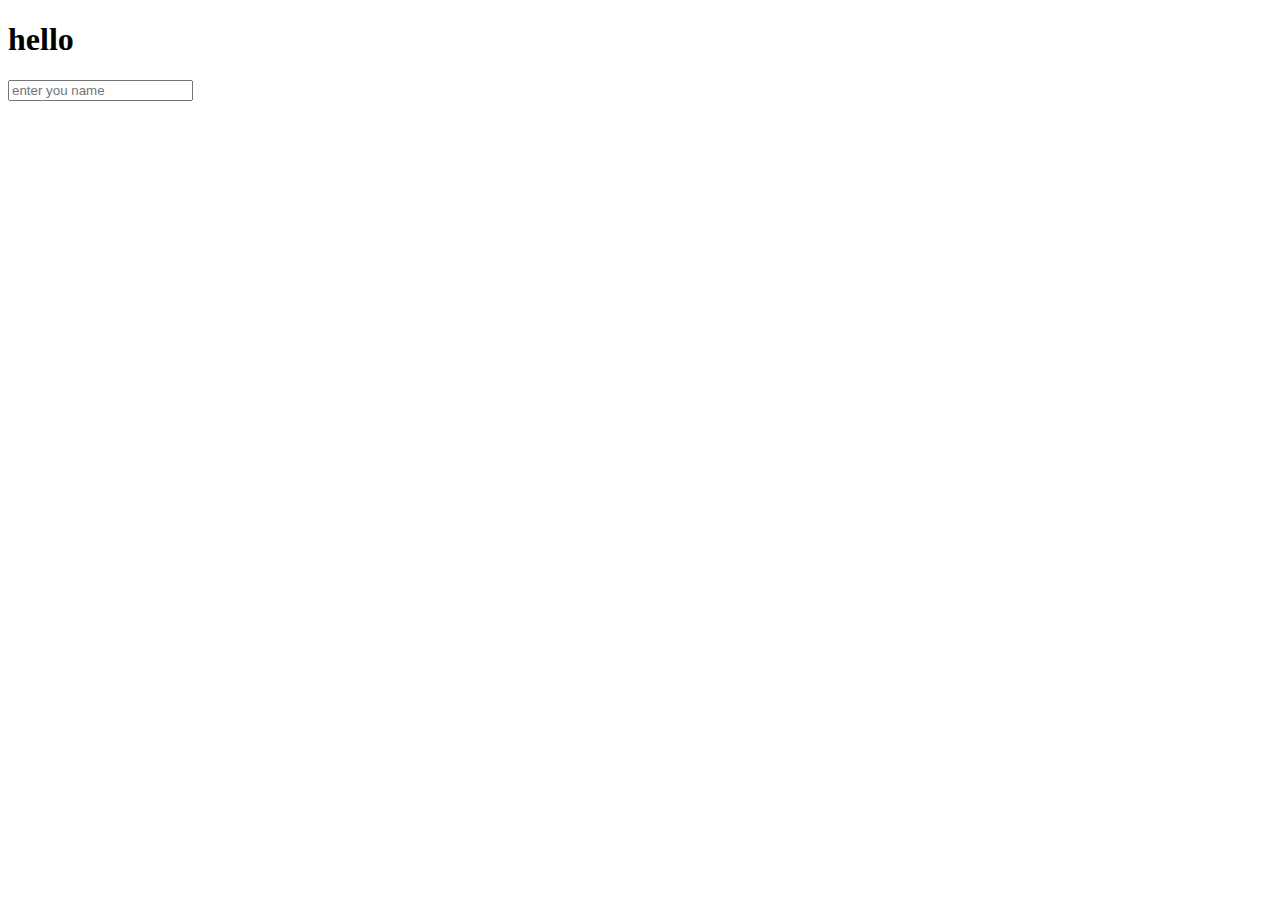
<file: index.html>
<!DOCTYPE html>
<html lang="en">
<head>
    <meta charset="UTF-8">
    <meta name="viewport" content="width=device-width, initial-scale=1.0">
    <title>Document</title>
</head>
<body>
    
<h1>hello</h1>

<input type="text" name=" name"
placeholder="enter you name " required>

</body>
</html>
</file>
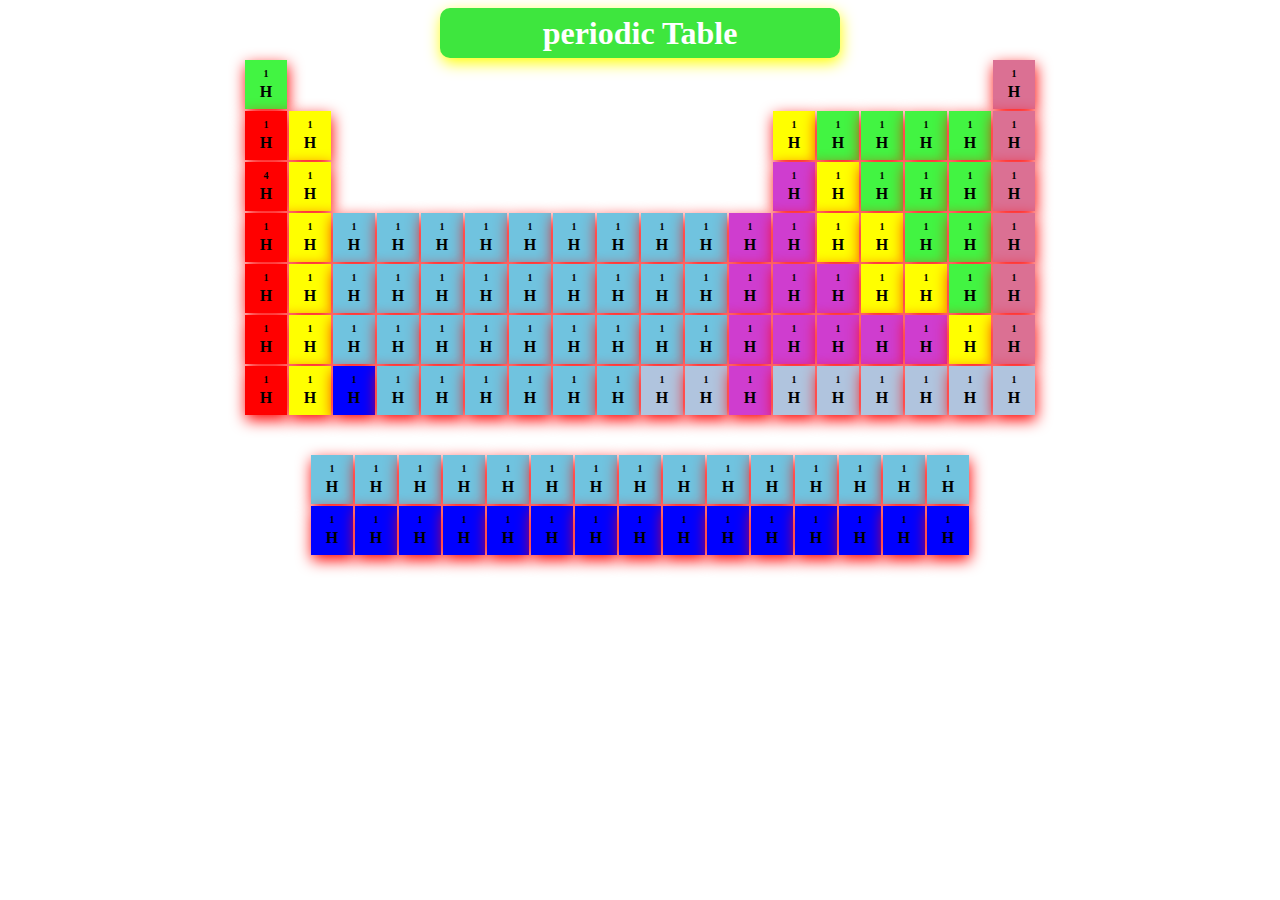
<file: peridic-table/index.html>
<!DOCTYPE html>
<html lang="en">
<head>
    <meta charset="UTF-8">
    <meta name="viewport" content="width=\, initial-scale=1.0">
    <title>periodic Table</title>
    <link rel="stylesheet" href="style.css">
</head>
<body>
   


<h1>periodic Table</h1>


    <center>
    <table>
 <!-- one -->
<tr>
 <td class="noor"><p class="number">1</p><p class="world">H</p></td>

 <td colspan="16" style="box-shadow: none;"><p class="number"></p><p class="world"></p></td>

 
 <td class="noor7"><p class="number">1</p><p class="world">H</p></td>
 <!-- <td><p class="number">1</p><p class="world">H</p></td> -->
 </tr>
 <!-- two -->
 <tr>
 <td class="noor3"><p class="number">1</p><p class="world">H</p></td>
 <td class="noor4"><p class="number">1</p><p class="world">H</p></td>
 <td colspan="10" style="box-shadow: none;"><p class="number"></p><p class="world"></p></td>
 <td class="noor4"><p class="number">1</p><p class="world">H</p></td>
 <td class="noor"><p class="number">1</p><p class="world">H</p></td>
 <td class="noor"><p class="number">1</p><p class="world">H</p></td>
 <td class="noor"><p class="number">1</p><p class="world">H</p></td>
 <td class="noor"><p class="number">1</p><p class="world">H</p></td>
 <td class="noor7"><p class="number">1</p><p class="world">H</p></td>
 
 </tr>
 <!-- three -->
 <tr>
 <td class="noor3"><p class="number">4</p><p class="world">H</p></td>
 <td class="noor4"><p class="number">1</p><p class="world">H</p></td>
 <td colspan="10" style="box-shadow: none;"><p class="number"></p><p class="world"></p></td>
 <td class="noor2"><p class="number">1</p><p class="world">H</p></td>
 <td class="noor4"><p class="number">1</p><p class="world">H</p></td>
 <td class="noor" ><p class="number">1</p><p class="world">H</p></td>
 <td class="noor"><p class="number">1</p><p class="world">H</p></td>
 <td class="noor"><p class="number">1</p><p class="world">H</p></td>
 <td class="noor7"><p class="number">1</p><p class="world">H</p></td>
 </tr>
 <!-- four -->
 <tr>
 <td  class="noor3"><p class="number">1</p><p class="world">H</p></td>
 <td class="noor4"><p class="number">1</p><p class="world">H</p></td>
 <td class="noor6"><p class="number">1</p><p class="world">H</p></td>
 <td class="noor6"><p class="number">1</p><p class="world">H</p></td>
 <td class="noor6"><p class="number">1</p><p class="world">H</p></td>
 <td class="noor6"><p class="number">1</p><p class="world">H</p></td>
 <td class="noor6"><p class="number">1</p><p class="world">H</p></td>
 <td class="noor6"><p class="number">1</p><p class="world">H</p></td>
 <td class="noor6"><p class="number">1</p><p class="world">H</p></td>
 <td class="noor6"><p class="number">1</p><p class="world">H</p></td>
 <td class="noor6"><p class="number">1</p><p class="world">H</p></td>
 <td class="noor2" ><p class="number">1</p><p class="world">H</p></td>
 <td class="noor2"><p class="number">1</p><p class="world">H</p></td>
 <td class="noor4"><p class="number">1</p><p class="world">H</p></td>
 <td class="noor4"><p class="number">1</p><p class="world">H</p></td>
 <td class="noor"><p class="number">1</p><p class="world">H</p></td>
 <td class="noor"><p class="number">1</p><p class="world">H</p></td>
 <td class="noor7"><p class="number">1</p><p class="world">H</p></td>
 </tr>
 <!-- five -->
 <tr>
 <td  class="noor3"><p class="number">1</p><p class="world">H</p></td>
 <td class="noor4"><p class="number">1</p><p class="world">H</p></td>
 <td class="noor6"><p class="number">1</p><p class="world">H</p></td>
 <td class="noor6"><p class="number">1</p><p class="world">H</p></td>
 <td class="noor6"><p class="number">1</p><p class="world">H</p></td>
 <td class="noor6"><p class="number">1</p><p class="world">H</p></td>
 <td class="noor6"><p class="number">1</p><p class="world">H</p></td>
 <td class="noor6"><p class="number">1</p><p class="world">H</p></td>
 <td class="noor6"><p class="number">1</p><p class="world">H</p></td>
 <td class="noor6"><p class="number">1</p><p class="world">H</p></td>
 <td class="noor6"><p class="number">1</p><p class="world">H</p></td>
 <td class="noor2" ><p class="number">1</p><p class="world">H</p></td>
 <td class="noor2"><p class="number">1</p><p class="world">H</p></td>
 <td class="noor2"><p class="number">1</p><p class="world">H</p></td>
 <td class="noor4"><p class="number">1</p><p class="world">H</p></td>
 <td class="noor4"><p class="number">1</p><p class="world">H</p></td>
 <td class="noor"><p class="number">1</p><p class="world">H</p></td>
 <td class="noor7"><p class="number">1</p><p class="world">H</p></td>

 </tr>
 <!-- six -->
 <tr>
 <td  class="noor3"><p class="number">1</p><p class="world">H</p></td>
 <td class="noor4"><p class="number">1</p><p class="world">H</p></td>
 <td class="noor6"><p class="number">1</p><p class="world">H</p></td>
 <td class="noor6"><p class="number">1</p><p class="world">H</p></td>
 <td class="noor6"><p class="number">1</p><p class="world">H</p></td>
 <td class="noor6"><p class="number">1</p><p class="world">H</p></td>
 <td class="noor6"><p class="number">1</p><p class="world">H</p></td>
 <td class="noor6"><p class="number">1</p><p class="world">H</p></td>
 <td class="noor6"><p class="number">1</p><p class="world">H</p></td>
 <td class="noor6"><p class="number">1</p><p class="world">H</p></td>
 <td class="noor6"><p class="number">1</p><p class="world">H</p></td>
 <td class="noor2"><p class="number">1</p><p class="world">H</p></td>
 <td class="noor2"><p class="number">1</p><p class="world">H</p></td>
 <td class="noor2"><p class="number">1</p><p class="world">H</p></td>
 <td class="noor2"><p class="number">1</p><p class="world">H</p></td>
 <td class="noor2"><p class="number">1</p><p class="world">H</p></td>
 <td class="noor4"><p class="number">1</p><p class="world">H</p></td>
 <td class="noor7"><p class="number">1</p><p class="world">H</p></td>
 
 
</tr>
<!-- siven -->
<tr>
 <td  class="noor3"><p class="number">1</p><p class="world">H</p></td>
 <td class="noor4"><p class="number">1</p><p class="world">H</p></td>
 <td class="noor5"><p class="number">1</p><p class="world">H</p></td>
 <td class="noor6"><p class="number">1</p><p class="world">H</p></td>
 <td class="noor6"><p class="number">1</p><p class="world">H</p></td>
 <td class="noor6"><p class="number">1</p><p class="world">H</p></td>
 <td class="noor6"><p class="number">1</p><p class="world">H</p></td>
 <td class="noor6"><p class="number">1</p><p class="world">H</p></td>
 <td class="noor6"><p class="number">1</p><p class="world">H</p></td>
 <td class="noor8"><p class="number">1</p><p class="world">H</p></td>
 <td class="noor8"><p class="number">1</p><p class="world">H</p></td>
 <td class="noor2"><p class="number">1</p><p class="world">H</p></td>
 <td class="noor8"><p class="number">1</p><p class="world">H</p></td>
 <td class="noor8"><p class="number">1</p><p class="world">H</p></td>
 <td class="noor8"><p class="number">1</p><p class="world">H</p></td>
 <td class="noor8"><p class="number">1</p><p class="world">H</p></td>
 <td class="noor8"><p class="number">1</p><p class="world">H</p></td>
 <td class="noor8"><p class="number">1</p><p class="world">H</p></td>
 </tr>
 
</table>
</center>



<br> <br>


    <center>
    <table>
 <!-- one -->

 
 
 <!-- eight -->
<tr>
 <td class="noor6"><p class="number">1</p><p class="world">H</p></td>
 <td class="noor6"><p class="number">1</p><p class="world">H</p></td>
 <td class="noor6"><p class="number">1</p><p class="world">H</p></td>
 <td class="noor6"><p class="number">1</p><p class="world">H</p></td>
 <td class="noor6"><p class="number">1</p><p class="world">H</p></td>
 <td class="noor6"><p class="number">1</p><p class="world">H</p></td>
 <td class="noor6"><p class="number">1</p><p class="world">H</p></td>
 <td class="noor6"><p class="number">1</p><p class="world">H</p></td>
 <td class="noor6"><p class="number">1</p><p class="world">H</p></td>
 <td class="noor6"><p class="number">1</p><p class="world">H</p></td>
 <td class="noor6"><p class="number">1</p><p class="world">H</p></td>
 <td class="noor6"><p class="number">1</p><p class="world">H</p></td>
 <td class="noor6"><p class="number">1</p><p class="world">H</p></td>
 <td class="noor6"><p class="number">1</p><p class="world">H</p></td>
 <td class="noor6"><p class="number">1</p><p class="world">H</p></td>

 
 </tr>
<!-- nine -->
<tr>
 <td class="noor5"><p class="number">1</p><p class="world">H</p></td>
 <td class="noor5"><p class="number">1</p><p class="world">H</p></td>
 <td class="noor5"><p class="number">1</p><p class="world">H</p></td>
 <td class="noor5"><p class="number">1</p><p class="world">H</p></td>
 <td class="noor5"><p class="number">1</p><p class="world">H</p></td>
 <td class="noor5"><p class="number">1</p><p class="world">H</p></td>
 <td class="noor5"><p class="number">1</p><p class="world">H</p></td>
 <td class="noor5"><p class="number">1</p><p class="world">H</p></td>
 <td class="noor5"><p class="number">1</p><p class="world">H</p></td>
 <td class="noor5"><p class="number">1</p><p class="world">H</p></td>
 <td class="noor5"><p class="number">1</p><p class="world">H</p></td>
 <td class="noor5"><p class="number">1</p><p class="world">H</p></td>
 <td class="noor5"><p class="number">1</p><p class="world">H</p></td>
 <td class="noor5"><p class="number">1</p><p class="world">H</p></td>
 <td class="noor5"><p class="number">1</p><p class="world">H</p></td>

 
 </tr>
 
</table>
</center>
</body>
</html>
</file>
<file: peridic-table/style.css>
td {
            /* background-color: aqua; */
            width:40px;
            height: 40px;
              box-shadow: 1px 5px 25px yellow;
                box-shadow: 1px 5px 15px red;
            
            
            
        }
        h1 {
            background-color: rgb(62, 230, 62);        
            width: 400px;
            line-height: 50px;
            color: white;
            text-align: center;
            border-radius: 10px;
            box-shadow: 1px 5px 15px yellow;
            margin: auto;
        }
        
        .number {
            line-height: 5px;
            font-size: 10px;
            text-align: center;
        font-weight: bold;
        box-shadow: chartreuse;
        color: rgb(0, 0, 0);
    }
    .world {
        line-height: 0px;
        text-align: center;
    font-weight: bold;
    color: rgb(0, 0, 0);
    }
    
    .noor {
        background-color: rgb(66, 244, 66);
        
    }
    .noor2 {
        background-color: rgb(207, 61, 207);
    }
    .noor3 {
        background-color: red;
    }
    .noor4 {
        background-color: yellow;
    }
    .noor5{
        background-color: blue;
    }
    .noor6 {
        background-color: rgb(112, 195, 223);
    }
    .noor7 {
        background-color: palevioletred;
    }
    .noor8 {
        background: lightsteelblue;
    }

    h1:hover
     {
        background-color: rgb(250, 22, 22);
        color: white;
        transform: scale(1.1);
    }
    .noor2:hover {
        background-color: red;
    }

    .noor1:hover {
        background-color: rgb(255, 255, 255);
    }

    .noor3:hover {
        background-color: red;
    }

    .noor4:hover {
        background-color: red;
    }

    .noor5:hover {
        background-color: rgb(255, 255, 255);
    }
    .noor6:hover {
        background-color: rgb(245, 255, 57);
    }
    
    .noor7:hover {
        background-color: rgb(126, 250, 17);
    }

    .noor8:hover {
        background-color: red;
    }

    .noor2:hover {
        background-color: rgb(2, 191, 239);
    }
</file>
